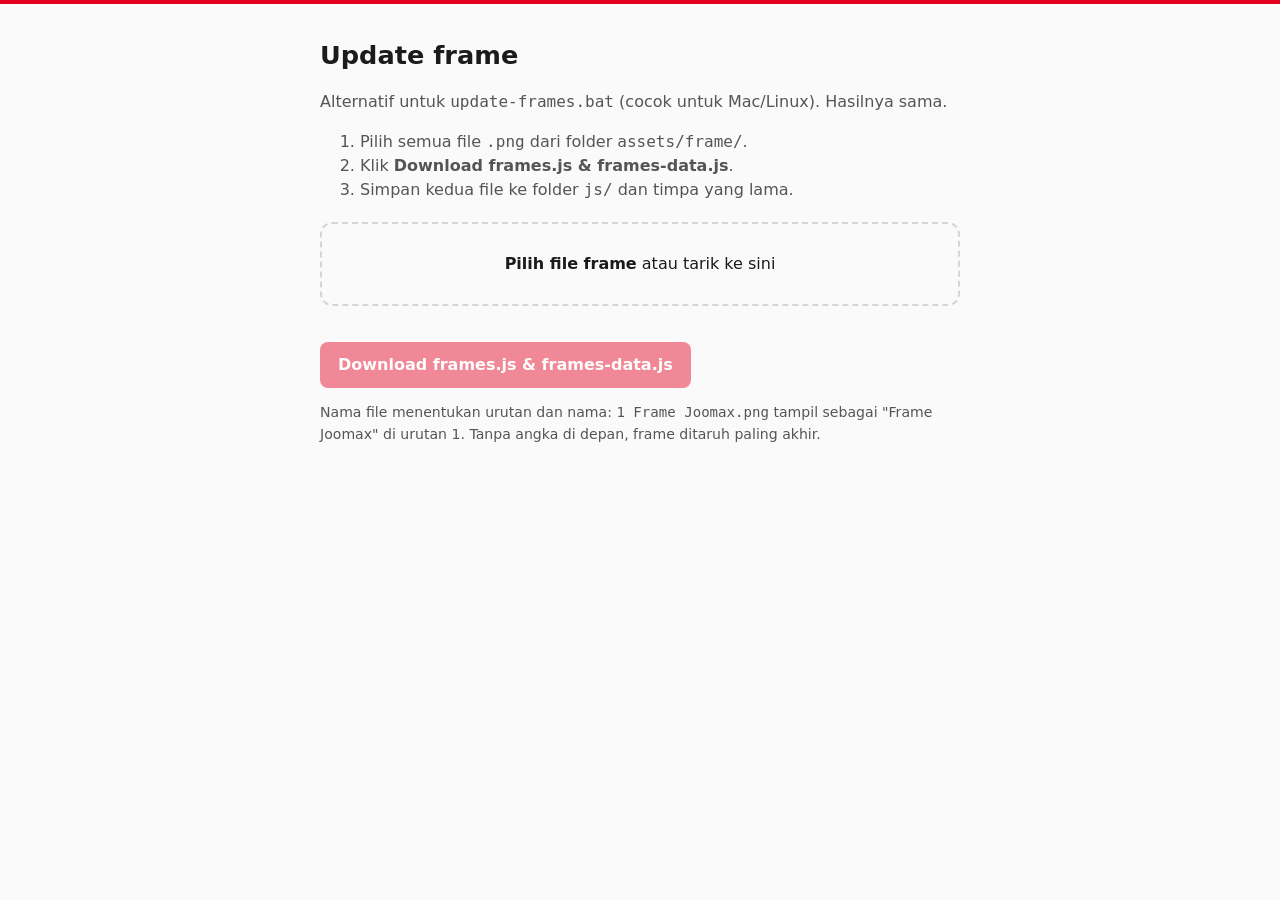
<file: tools/embed-frames.html>
<!DOCTYPE html>
<html lang="id">
<head>
<meta charset="UTF-8">
<meta name="viewport" content="width=device-width, initial-scale=1">
<title>Update Frame - JOOMAX SITE</title>
<style>
  body{margin:0;border-top:4px solid #e60020;font:16px/1.5 system-ui,-apple-system,"Segoe UI",sans-serif;background:#fafafa;color:#1b1b1d}
  main{max-width:640px;margin:0 auto;padding:32px 20px}
  h1{margin:0 0 8px;font-size:1.6rem}
  p,li{color:#555}
  .drop{display:block;text-align:center;padding:28px 16px;border:2px dashed #d5d5da;border-radius:12px;cursor:pointer;margin:20px 0}
  .drop:hover,.drop.over{border-color:#e60020}
  ul.files{list-style:none;padding:0;display:grid;gap:8px}
  ul.files li{display:flex;align-items:center;gap:12px;background:#fff;border:1px solid #e4e4e8;border-radius:10px;padding:8px 12px;color:#1b1b1d}
  ul.files img{width:40px;height:40px;object-fit:contain}
  ul.files span{margin-left:auto;color:#777;font-size:.85rem}
  button{border:0;border-radius:8px;padding:11px 18px;font:inherit;font-weight:600;background:#e60020;color:#fff;cursor:pointer}
  button:disabled{opacity:.45;cursor:not-allowed}
  .note{font-size:.88rem}
</style>
</head>
<body>
<main>
  <h1>Update frame</h1>
  <p>Alternatif untuk <code>update-frames.bat</code> (cocok untuk Mac/Linux). Hasilnya sama.</p>
  <ol>
    <li>Pilih semua file <code>.png</code> dari folder <code>assets/frame/</code>.</li>
    <li>Klik <strong>Download frames.js &amp; frames-data.js</strong>.</li>
    <li>Simpan kedua file ke folder <code>js/</code> dan timpa yang lama.</li>
  </ol>
  <label class="drop" id="drop" for="f"><strong>Pilih file frame</strong> atau tarik ke sini</label>
  <input id="f" type="file" accept="image/png" multiple hidden>
  <ul class="files" id="list"></ul>
  <button id="go" type="button" disabled>Download frames.js &amp; frames-data.js</button>
  <p class="note">Nama file menentukan urutan dan nama: <code>1 Frame Joomax.png</code> tampil sebagai "Frame Joomax" di urutan 1. Tanpa angka di depan, frame ditaruh paling akhir.</p>
</main>
<script>
  const files = {}, list = document.getElementById("list"), go = document.getElementById("go"), drop = document.getElementById("drop");
  const read = (f) => new Promise((res, rej) => { const r = new FileReader(); r.onload = () => res(r.result); r.onerror = rej; r.readAsDataURL(f); });
  const parse = (fn) => { const base = fn.replace(/\.png$/i, ""), m = base.match(/^\s*(\d+)[\s._-]+(.+)$/);
    return m ? { order: +m[1], name: m[2].trim() } : { order: 1e9, name: base }; };
  const sorted = () => Object.keys(files).map((file) => ({ file, ...parse(file) }))
    .sort((a, b) => a.order - b.order || a.name.localeCompare(b.name, undefined, { numeric: true }));
  function paint() {
    list.innerHTML = "";
    sorted().forEach((it, i) => {
      const li = document.createElement("li"), im = new Image(), st = document.createElement("strong"), sp = document.createElement("span");
      im.alt = ""; im.src = files[it.file]; st.textContent = `${i + 1}. ${it.name}`; sp.textContent = it.file;
      li.append(im, st, sp); list.appendChild(li);
    });
    go.disabled = !Object.keys(files).length;
  }
  async function add(picked) {
    for (const f of picked.filter((x) => /\.png$/i.test(x.name))) files[f.name] = await read(f);
    paint();
  }
  document.getElementById("f").onchange = (e) => { const p = [...e.target.files]; e.target.value = ""; add(p); };
  ["dragenter", "dragover"].forEach((t) => drop.addEventListener(t, (e) => { e.preventDefault(); drop.classList.add("over"); }));
  ["dragleave", "drop"].forEach((t) => drop.addEventListener(t, (e) => { e.preventDefault(); drop.classList.remove("over"); }));
  drop.addEventListener("drop", (e) => add([...e.dataTransfer.files]));
  const save = (name, text) => { const a = document.createElement("a"); a.href = URL.createObjectURL(new Blob([text], { type: "text/javascript" })); a.download = name; a.click(); };
  go.onclick = () => {
    const items = sorted(), head = "// Dibuat otomatis oleh tools/embed-frames.html. Jangan diedit manual.\n";
    save("frames.js", head + "window.JOOMAX_FRAMES = " + JSON.stringify(items.map(({ name, file }) => ({ name, file })), null, 2) + ";\n");
    setTimeout(() => save("frames-data.js", head + "window.JOOMAX_FRAME_DATA = " + JSON.stringify(Object.fromEntries(items.map((i) => [i.file, files[i.file]]))) + ";\n"), 400);
  };
</script>
</body>
</html>
</file>
